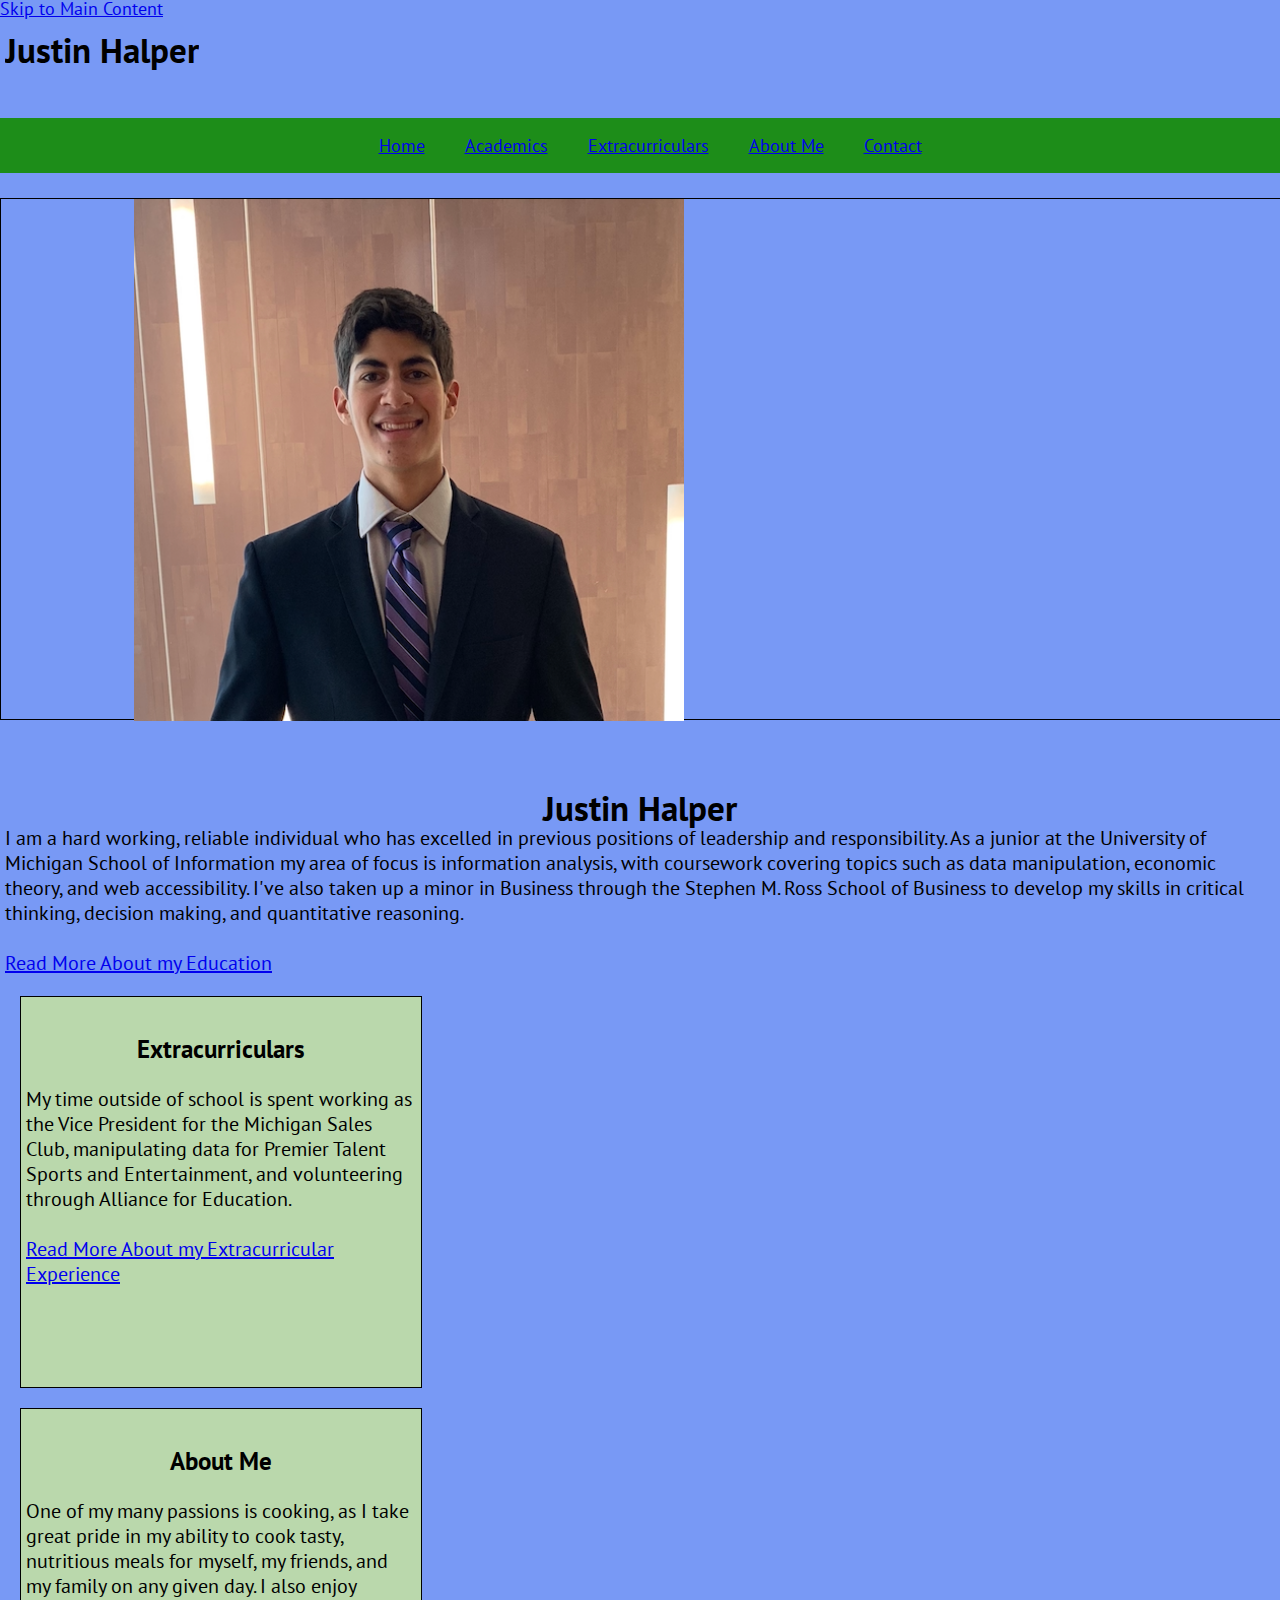
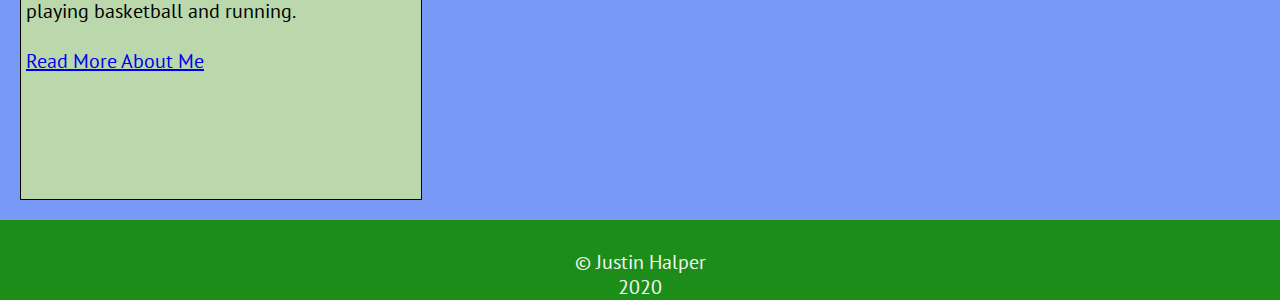
<file: index.html>
<!DOCTYPE html>
<html lang="en">
  <head>
    <title>Justin Halper</title>
    <link rel="stylesheet" type="text/css" href="css/html5reset.css">
    <link rel="stylesheet" type="text/css" href="css/style.css">
    <link href="https://fonts.googleapis.com/css2?family=PT+Sans&display=swap" rel="stylesheet">
  </head>
  <body>
    <div class="skip"><a href="#main">Skip to Main Content</a></div>
    <div class = 'header'>
        <h1>
                Justin Halper
        </h1>
    </div>
    <nav class = 'navbar'>
        <ul class = 'navlinks'>
          <li class = 'navitem'><a href = 'index.html' class = 'active'>Home</a></li>
          <li class = 'navitem'><a href = 'umich.html'>Academics</a></li>
          <li class = 'navitem'><a href = 'extracurricular.html'>Extracurriculars</a></li>
          <li class = 'navitem'><a href = 'about.html'>About Me</a></li>
          <li class = 'navitem'><a href = 'contact.html'>Contact</a></li>
        </ul>
      </nav>
      <main> 
        <div class="summary" id = 'skip'>
          <img src = images/headshot.jpg alt = "Justin Halper">
              <br>
              <br>
              <br>
          </div>
      <br>
      <br>
        <h1>
          <br> Justin Halper
        </h1>
        <p>
          I am a hard working, reliable individual who has excelled in previous positions of leadership and responsibility. As a junior at the University of Michigan School of Information my area of focus is information analysis, with coursework covering topics such as data manipulation, economic theory, and web accessibility. I've also taken up a minor in Business through the Stephen M. Ross School of Business to develop my skills in critical thinking, decision making, and quantitative reasoning. 
        </p>
        <p class = 'readmore'><br>
          <a href = 'umich.html'>Read More About my Education</a>
        </p>
      </div>
      <div class = 'section'>
        <h2 class = 'boxtitle'>
          Extracurriculars
        </h2>
        <p><br>
          My time outside of school is spent working as the Vice President for the Michigan Sales Club, manipulating data for Premier Talent Sports and Entertainment, and volunteering through Alliance for Education.<br>
        </p>
        <p class = 'readmore'><br><a href = 'extracurricular.html'>Read More About my Extracurricular Experience</a>
        </p>
      </div>
      <div class = 'section'>
        <h2 class = 'boxtitle'>
          About Me
        </h2>
        <p><br>
          One of my many passions is cooking, as I take great pride in my ability to cook tasty, nutritious meals for myself, my friends, and my family on any given day. I also enjoy playing basketball and running.<br>
        </p>
        <p class = 'readmore'><br><a href = 'about.html'>Read More About Me</a>
        </p>
      </div>
      </div>
    
    
  
  </main>
    <footer>
      <p>&copy; Justin Halper <br>
        2020</p>
    </footer>
  </body>
</html>
</file>
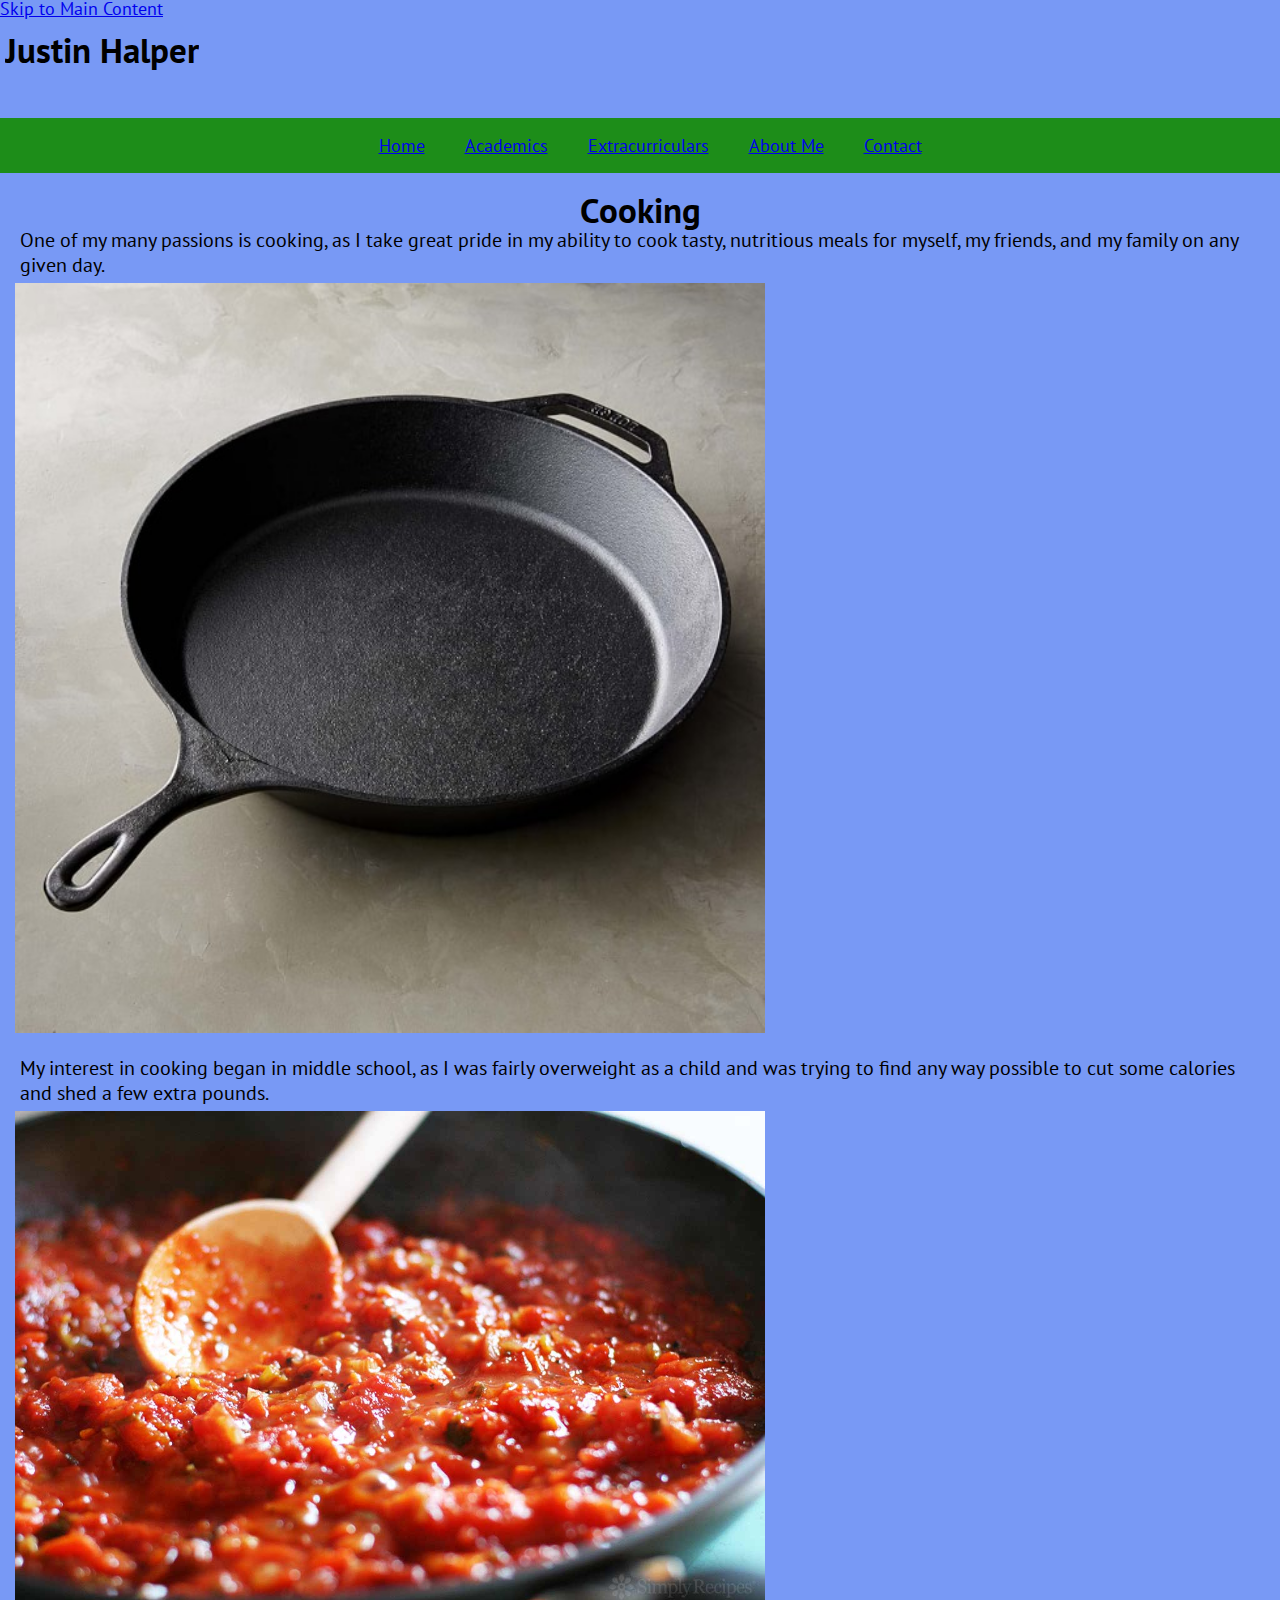
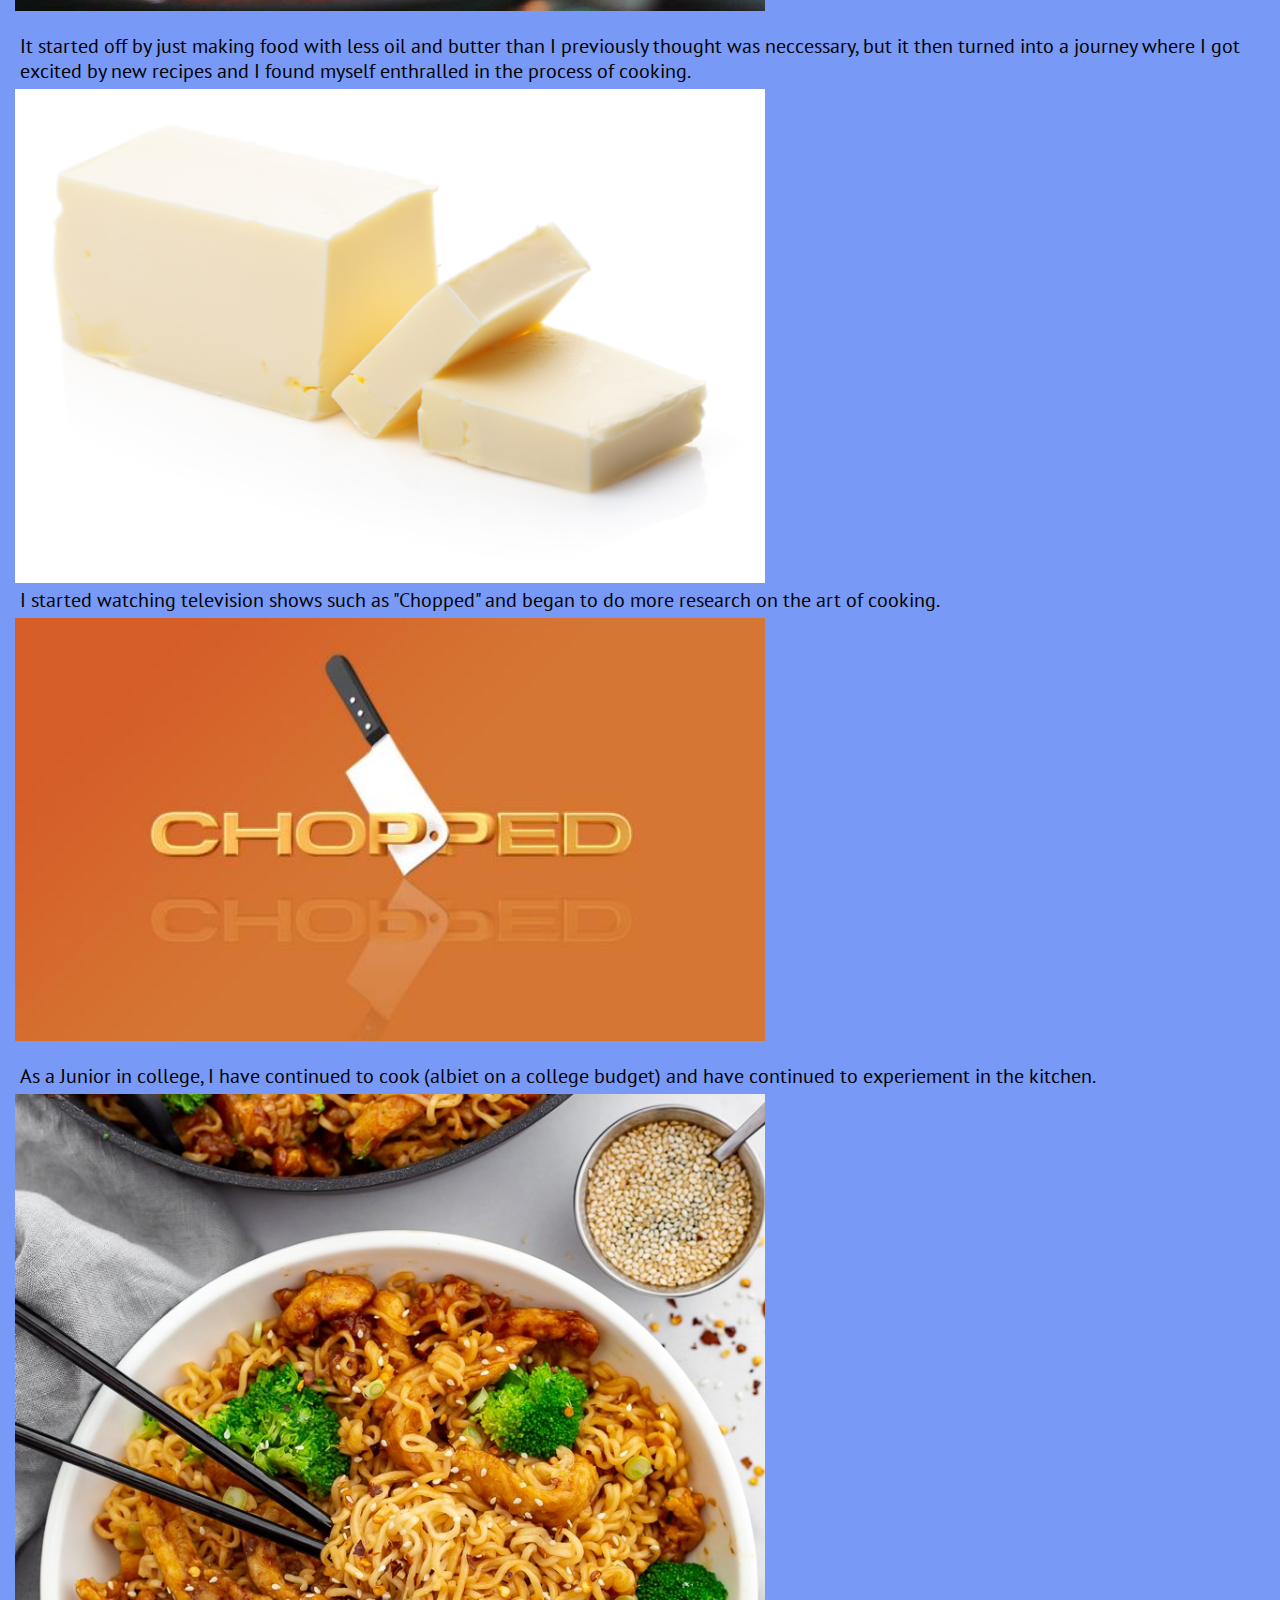
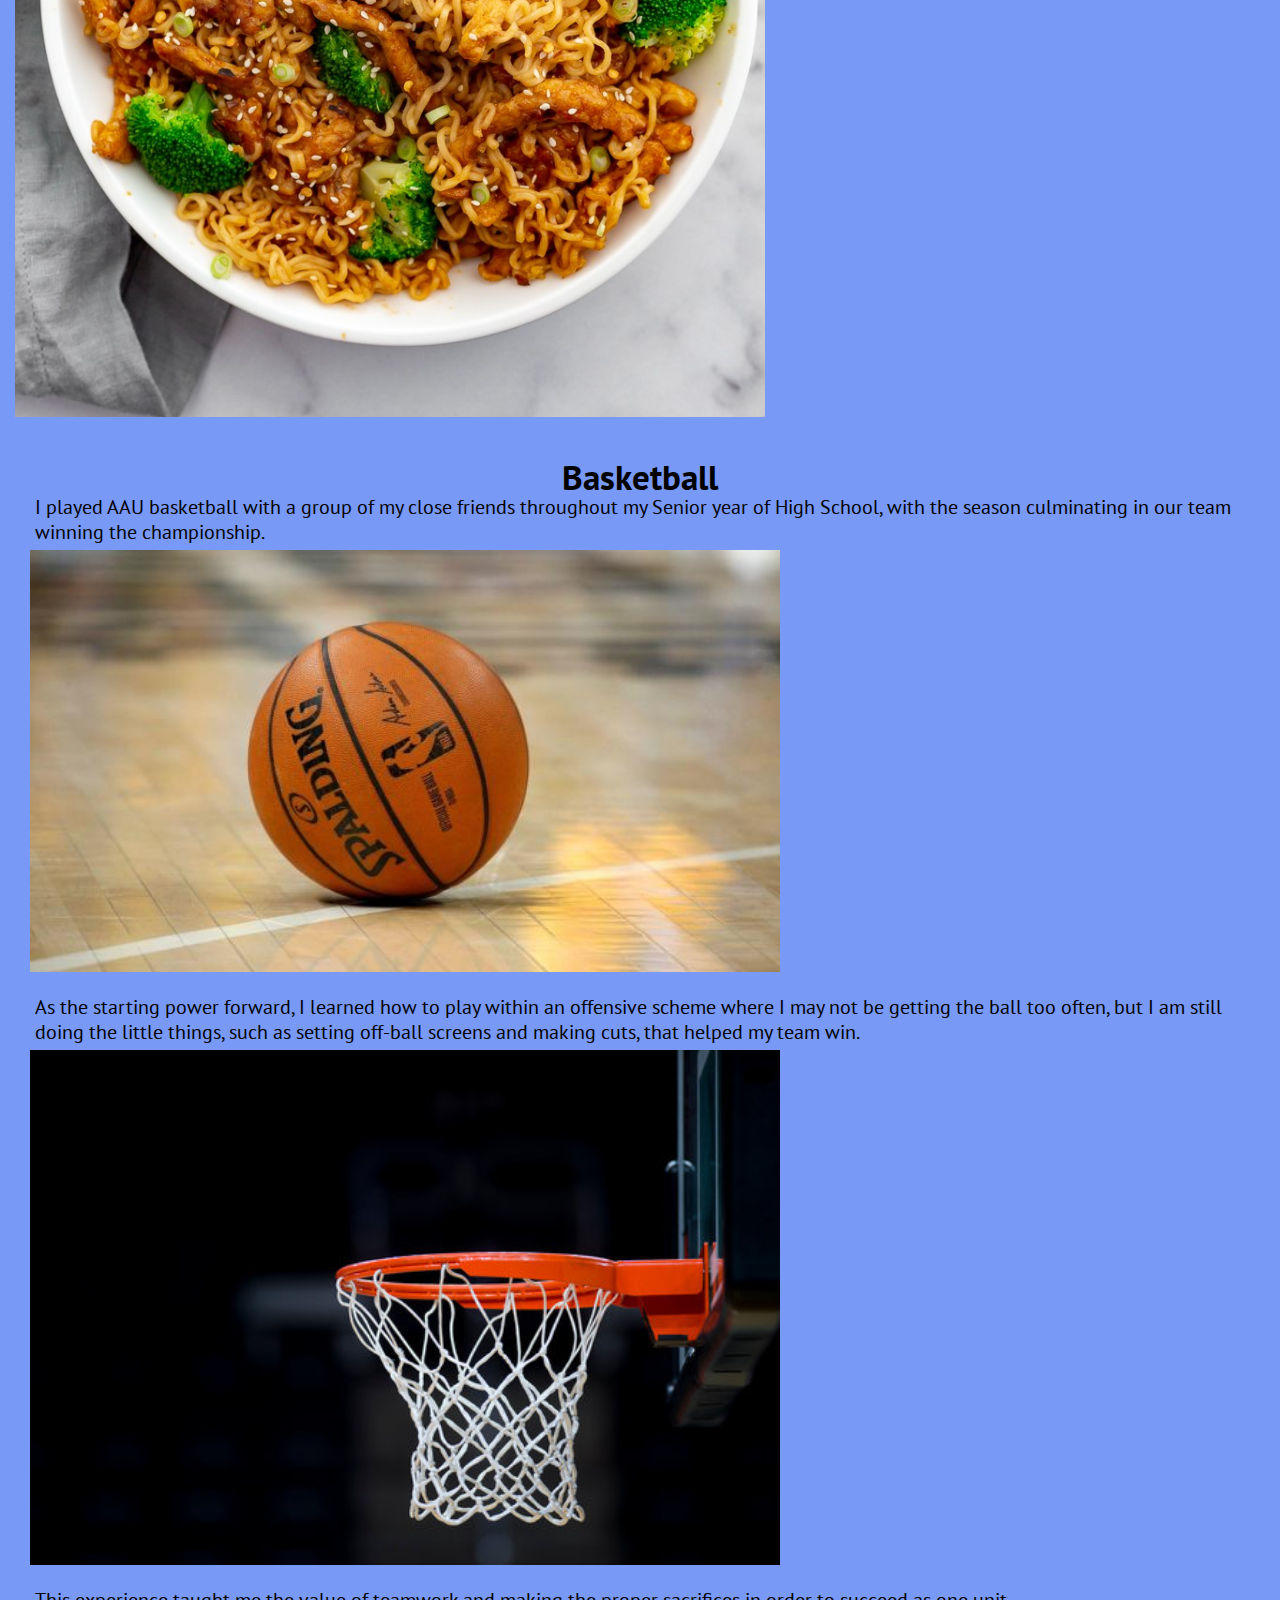
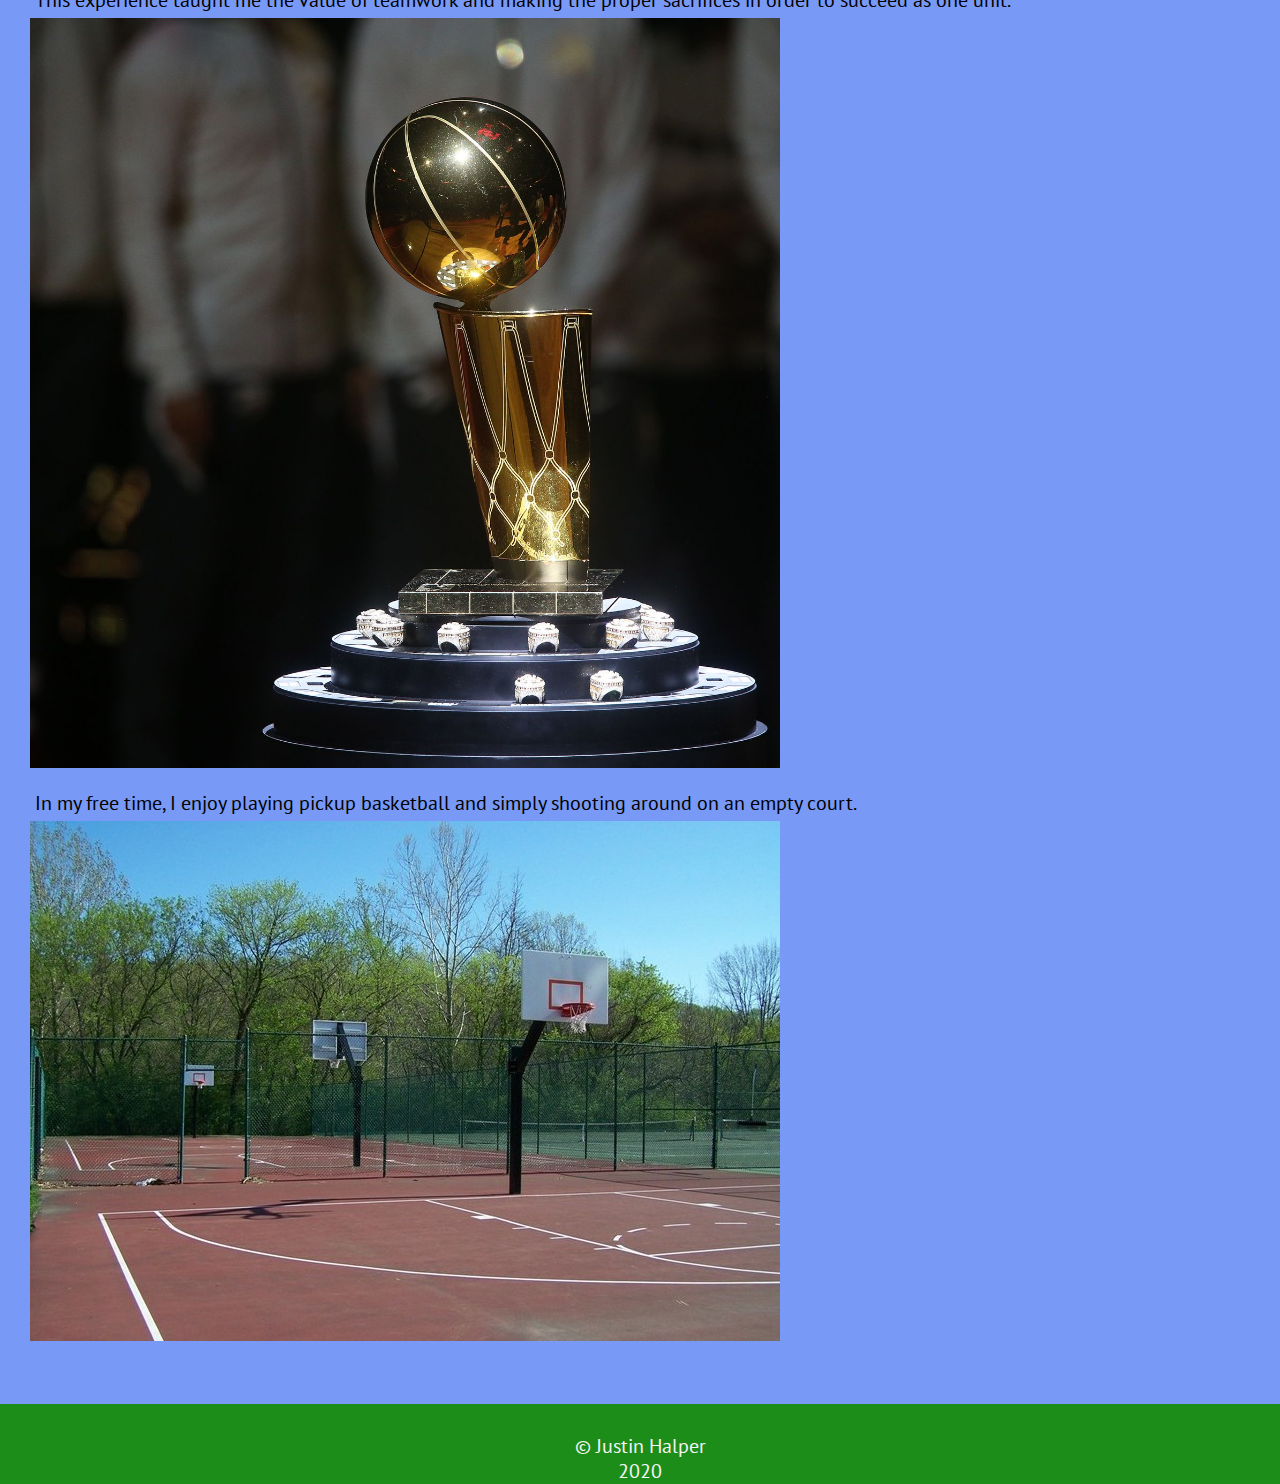
<file: about.html>
<!DOCTYPE html>
<html lang="en">
  <head>
    <title>About Justin Halper</title>
    <link rel="stylesheet" type="text/css" href="css/html5reset.css">
    <link rel="stylesheet" type="text/css" href="css/style.css">
    <link href="https://fonts.googleapis.com/css2?family=PT+Sans&display=swap" rel="stylesheet">
  </head>
  <body>
    <div class="skip"><a href="#main">Skip to Main Content</a></div>
    <div class = 'header'>
        <h1>
                Justin Halper
        </h1>
    </div>
    <nav class = 'navbar'>
        <ul class = 'navlinks'>
          <li class = 'navitem'><a href = 'index.html' class = 'active'>Home</a></li>
          <li class = 'navitem'><a href = 'umich.html'>Academics</a></li>
          <li class = 'navitem'><a href = 'extracurricular.html'>Extracurriculars</a></li>
          <li class = 'navitem'><a href = 'about.html'>About Me</a></li>
          <li class = 'navitem'><a href = 'contact.html'>Contact</a></li>
        </ul>
      </nav>
     <main>
      <div class="grid" id = 'has-image'>
        <h1>Cooking</h1>
        <p>One of my many passions is cooking, as I take great pride in my ability to cook tasty, nutritious meals for myself, my friends, and my family on any given day.</p>
        <img src='images/castiron.jpg' alt = 'Cast Iron Pan'>
        <br>
        <p>My interest in cooking began in middle school, as I was fairly overweight as a child and was trying to find any way possible to cut some calories and shed a few extra pounds.</p>
        <img src='images/marinara.jpg' alt = 'Marinara Sauce'>
        <br>
       <p>It started off by just making food with less oil and butter than I previously thought was neccessary, but it then turned into a journey where I got excited by new recipes and I found myself enthralled in the process of cooking.</p>
       <img src = 'images/butter.jpg' alt = "Butter">
        <p>I started watching television shows such as "Chopped" and began to do more research on the art of cooking.</p>
        <img src='images/chopped.jpg' alt = 'One of My Favorite Shows'>
        <br>
        <p> As a Junior in college, I have continued to cook (albiet on a college budget) and have continued to experiement in the kitchen.</p>
        <img src='images/ramen.jpg' alt = 'New Recipes'>
        <br>
      <div class="grid" id = 'has-image'>
    <h1>Basketball</h1>
    <p>I played AAU basketball with a group of my close friends throughout my Senior year of High School, with the season culminating in our team winning the championship.</p>
    <img src='images/basketball.jpg' alt = 'Basketball'>
    <br>
    <p>As the starting power forward, I learned how to play within an offensive scheme where I may not be getting the ball too often, but I am still doing the little things, such as setting off-ball screens and making cuts, that helped my team win.</p>
    <img src='images/basket.jpg' alt = 'Basket'>
    <br>
    <p>This experience taught me the value of teamwork and making the proper sacrifices in order to succeed as one unit.</p>
    <img src='images/championship.jpg' alt = 'Championship'>
    <br>
    <p>In my free time, I enjoy playing pickup basketball and simply shooting around on an empty court.</p>
    <img src='images/courts.jpg' alt = 'Empty Court'>
  </div>
    </div>
    <br>

  </main>
    <footer>
      <p>&copy; Justin Halper <br>
        2020</p>
    </footer>
  </body>
</html>
</file>
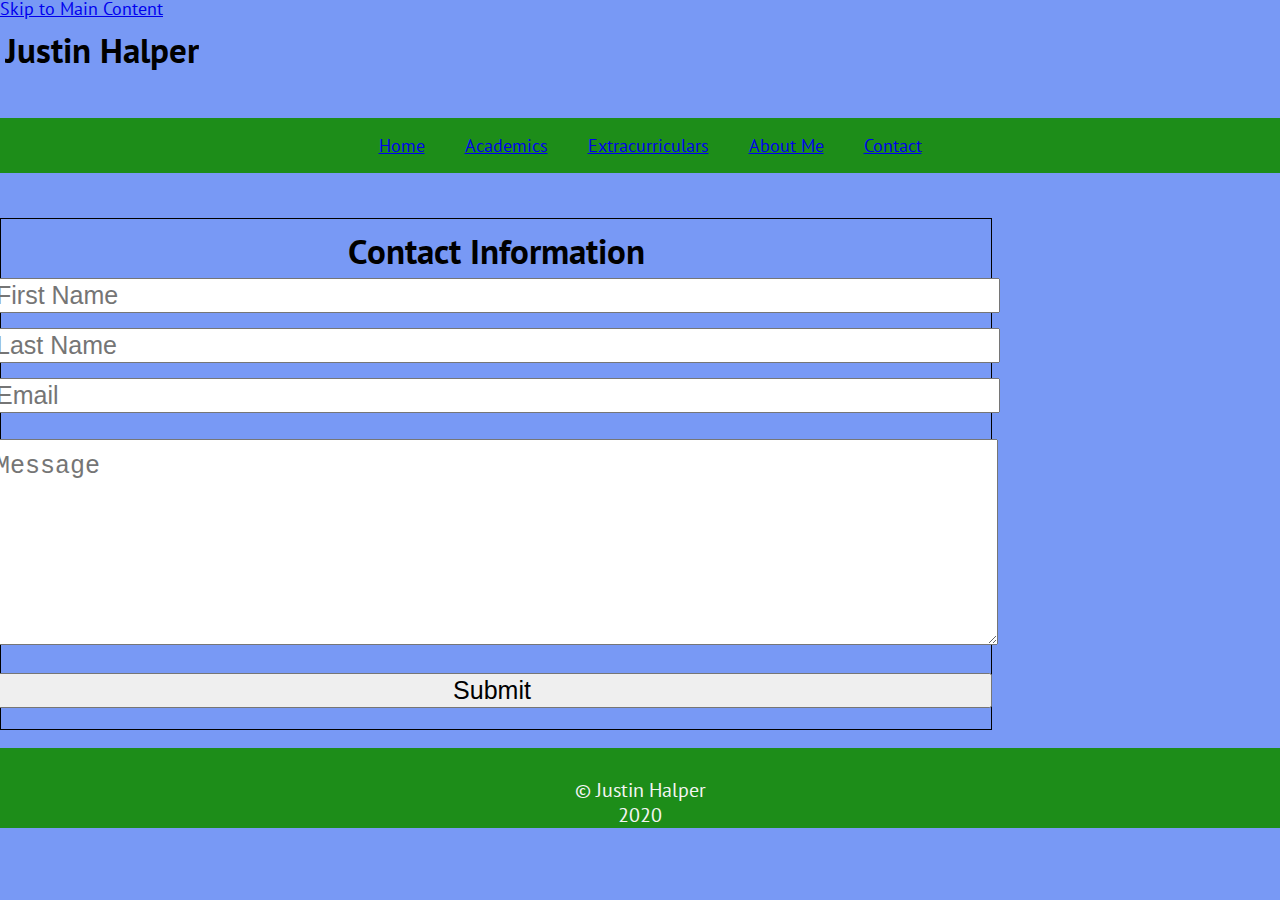
<file: contact.html>
<!DOCTYPE html>
<html lang="en">
  <head>
    <title>Contact Justin Halper</title>
    <link rel="stylesheet" type="text/css" href="css/html5reset.css">
    <link rel="stylesheet" type="text/css" href="css/style.css">
    <link href="https://fonts.googleapis.com/css2?family=PT+Sans&display=swap" rel="stylesheet">
  </head>
  <body>
    <div class="skip"><a href="#main">Skip to Main Content</a></div>
    <div class = 'header'>
        <h1>
                Justin Halper
        </h1>
    </div>
    <nav class = 'navbar'>
        <ul class = 'navlinks'>
          <li class = 'navitem'><a href = 'index.html' class = 'active'>Home</a></li>
          <li class = 'navitem'><a href = 'umich.html'>Academics</a></li>
          <li class = 'navitem'><a href = 'extracurricular.html'>Extracurriculars</a></li>
          <li class = 'navitem'><a href = 'about.html'>About Me</a></li>
          <li class = 'navitem'><a href = 'contact.html'>Contact</a></li>
        </ul>
      </nav>
      <main>  
      <div class="contact" id = 'skip'>
        <form action="https://formspree.io/f/mqkgdglj" method="POST">
      <fieldset>
        <legend
          class = "text center head">Contact Information</legend>
    
          <label for="fname"></label>
          <input type="text" id="fname" name="firstname" placeholder="First Name">
      <br>
          <label for="lname"></label>
          <input type="text" id="lname" name="lastname" placeholder="Last Name">
        <br>
          <label for="email"></label>
          <input type="text" id="lname" name="lastname" placeholder="Email">
       <br>
          <label for="subject"></label>
          <textarea id="subject" name="subject" placeholder="Message" style="height:200px"></textarea>
          <br>
          <input type="submit" value="Submit">
        </fieldset>
        </form>
      </div>
    <br>
  </main>
    <footer>
      <p>&copy; Justin Halper <br>
        2020</p>
    </footer>
  </body>
</html>
</file>
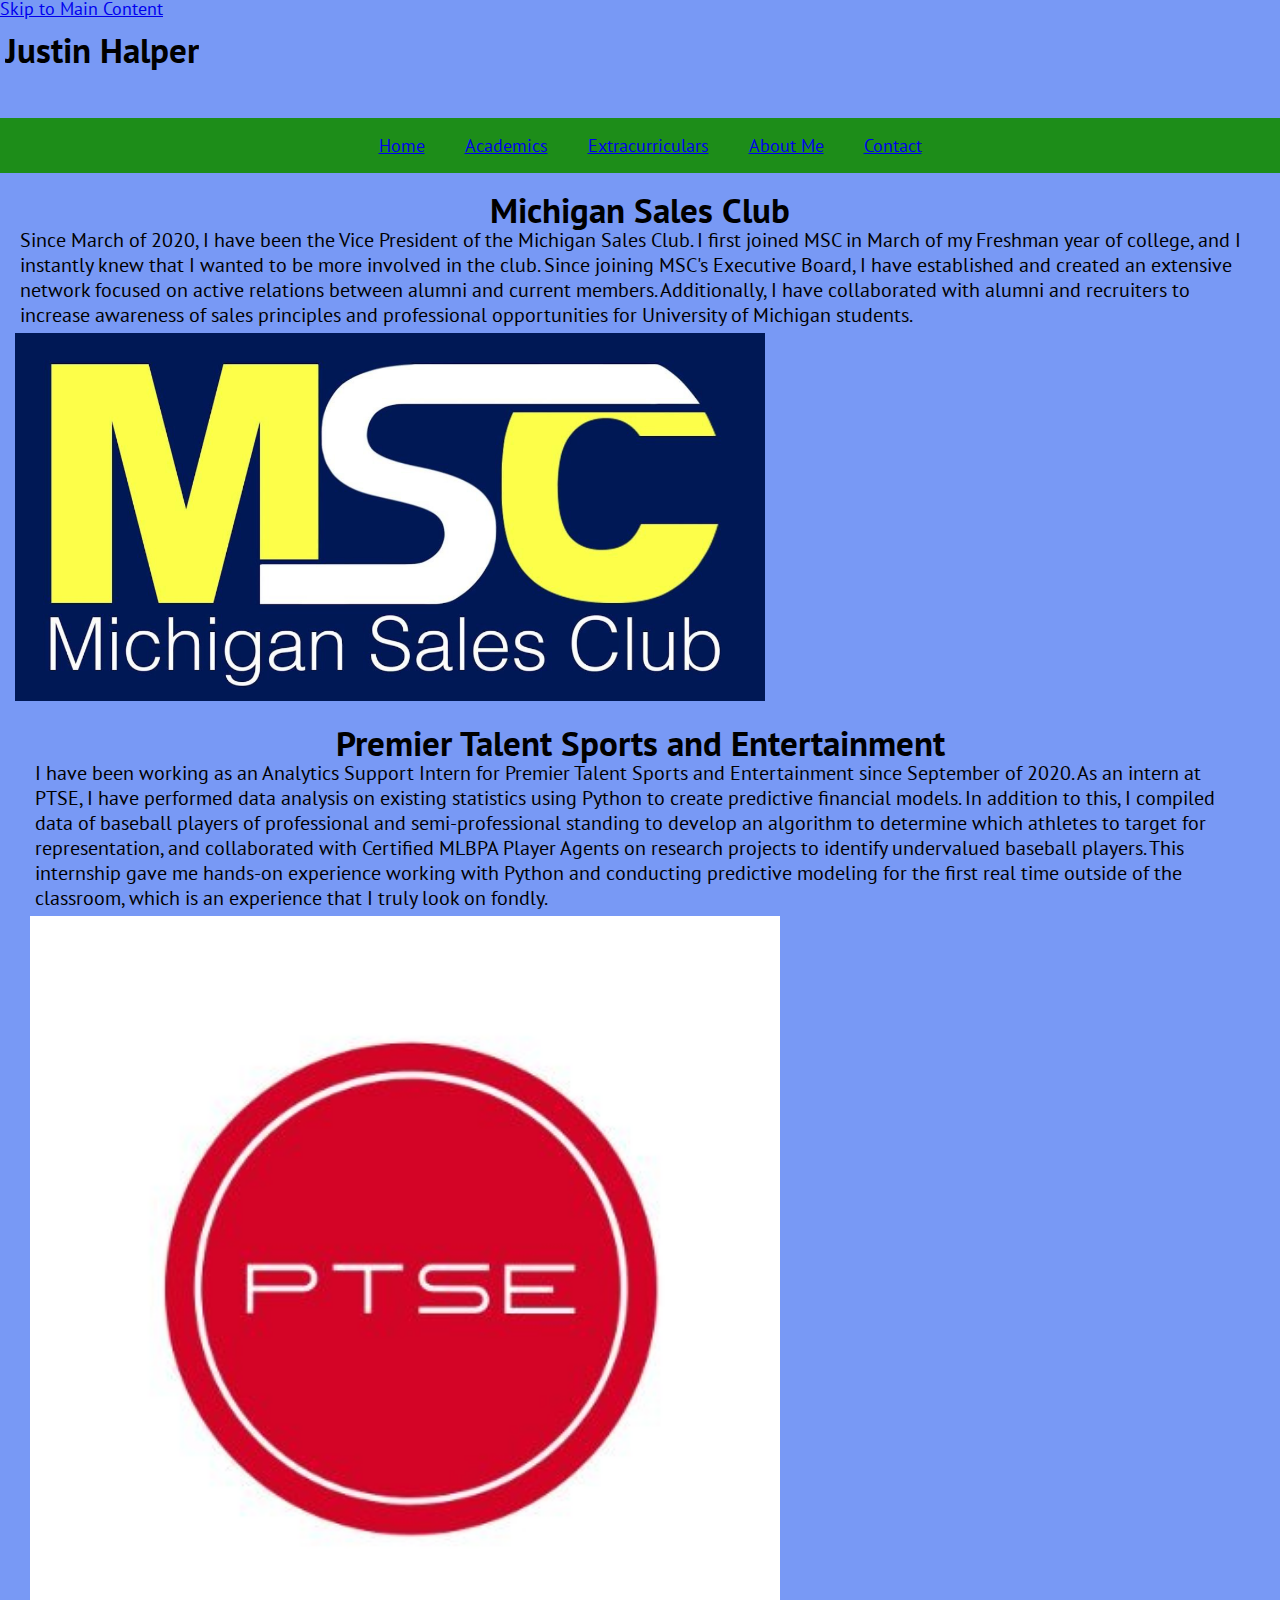
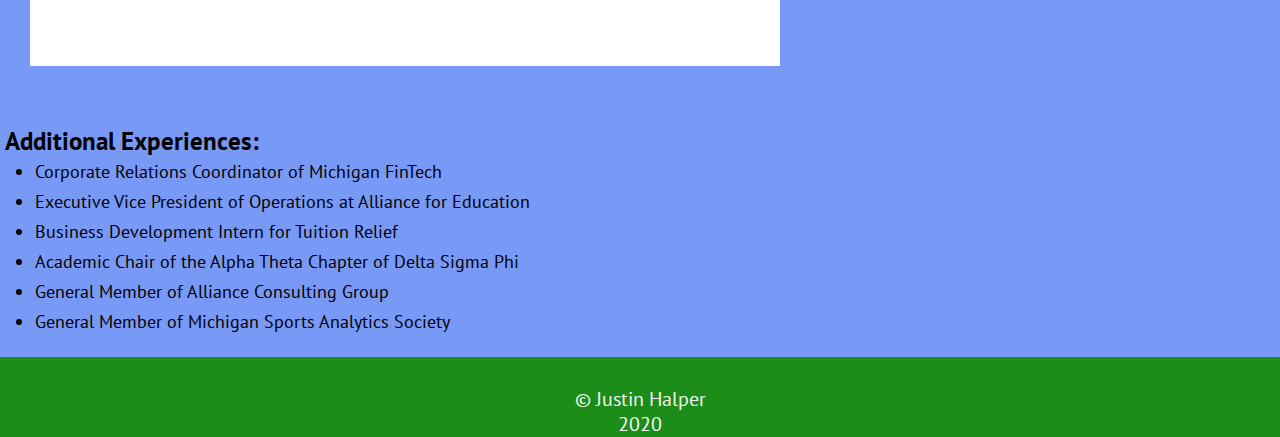
<file: extracurricular.html>
<!DOCTYPE html>
<html lang="en">
  <head>
    <title>Justin Halper's Extracurricular Experience</title>
    <link rel="stylesheet" type="text/css" href="css/html5reset.css">
    <link rel="stylesheet" type="text/css" href="css/style.css">
    <link href="https://fonts.googleapis.com/css2?family=PT+Sans&display=swap" rel="stylesheet">
  </head>
  <body>
    <div class="skip"><a href="#main">Skip to Main Content</a></div>
    <div class = 'header'>
        <h1>
                Justin Halper
        </h1>
    </div>
    <nav class = 'navbar'>
        <ul class = 'navlinks'>
          <li class = 'navitem'><a href = 'index.html' class = 'active'>Home</a></li>
          <li class = 'navitem'><a href = 'umich.html'>Academics</a></li>
          <li class = 'navitem'><a href = 'extracurricular.html'>Extracurriculars</a></li>
          <li class = 'navitem'><a href = 'about.html'>About Me</a></li>
          <li class = 'navitem'><a href = 'contact.html'>Contact</a></li>
        </ul>
      </nav>
      <main> 
      <div class="grid" id = 'has-image'>
          <h1>Michigan Sales Club</h1>
          <p>Since March of 2020, I have been the Vice President of the Michigan Sales Club. I first joined MSC in March of my Freshman year of college, and I instantly knew that I wanted to be more involved in the club. Since joining MSC's Executive Board, I have established and created an extensive network focused on active relations between alumni and current members. Additionally, I have collaborated with alumni and recruiters to increase awareness of sales principles and professional opportunities for University of Michigan students.</p>
            <img src='images/salesclub.jpg' alt = 'Michigan Sales Club Logo'>
      <div class="grid" id = 'has-image'> 
      <h1>Premier Talent Sports and Entertainment</h1>
      <p>I have been working as an Analytics Support Intern for Premier Talent Sports and Entertainment since September of 2020. As an intern at PTSE, I have performed data analysis on existing statistics using Python to create predictive financial models. In addition to this, I compiled data of baseball players of professional and semi-professional standing to develop an algorithm to determine which athletes to target for representation, and collaborated with Certified MLBPA Player Agents on research projects to identify undervalued baseball players. This internship gave me hands-on experience working with Python and conducting predictive modeling for the first real time outside of the classroom, which is an experience that I truly look on fondly.</p>
          <img src = 'images/ptselogo.jpg' alt = "Logo for PTSE">
    </div>
      </div>
      <br>
      <h2>
        Additional Experiences:
      </h2>
      <ul>
        <li>Corporate Relations Coordinator of Michigan FinTech</li>
        <li>Executive Vice President of Operations at Alliance for Education</li>
        <li>Business Development Intern for Tuition Relief</li>
        <li>Academic Chair of the Alpha Theta Chapter of Delta Sigma Phi</li>
        <li>General Member of Alliance Consulting Group</li>
        <li>General Member of Michigan Sports Analytics Society</li>
      </ul><br>
  </main>
    <footer>
      <p>&copy; Justin Halper <br>
        2020</p>
    </footer>
  </body>
</html>
</file>
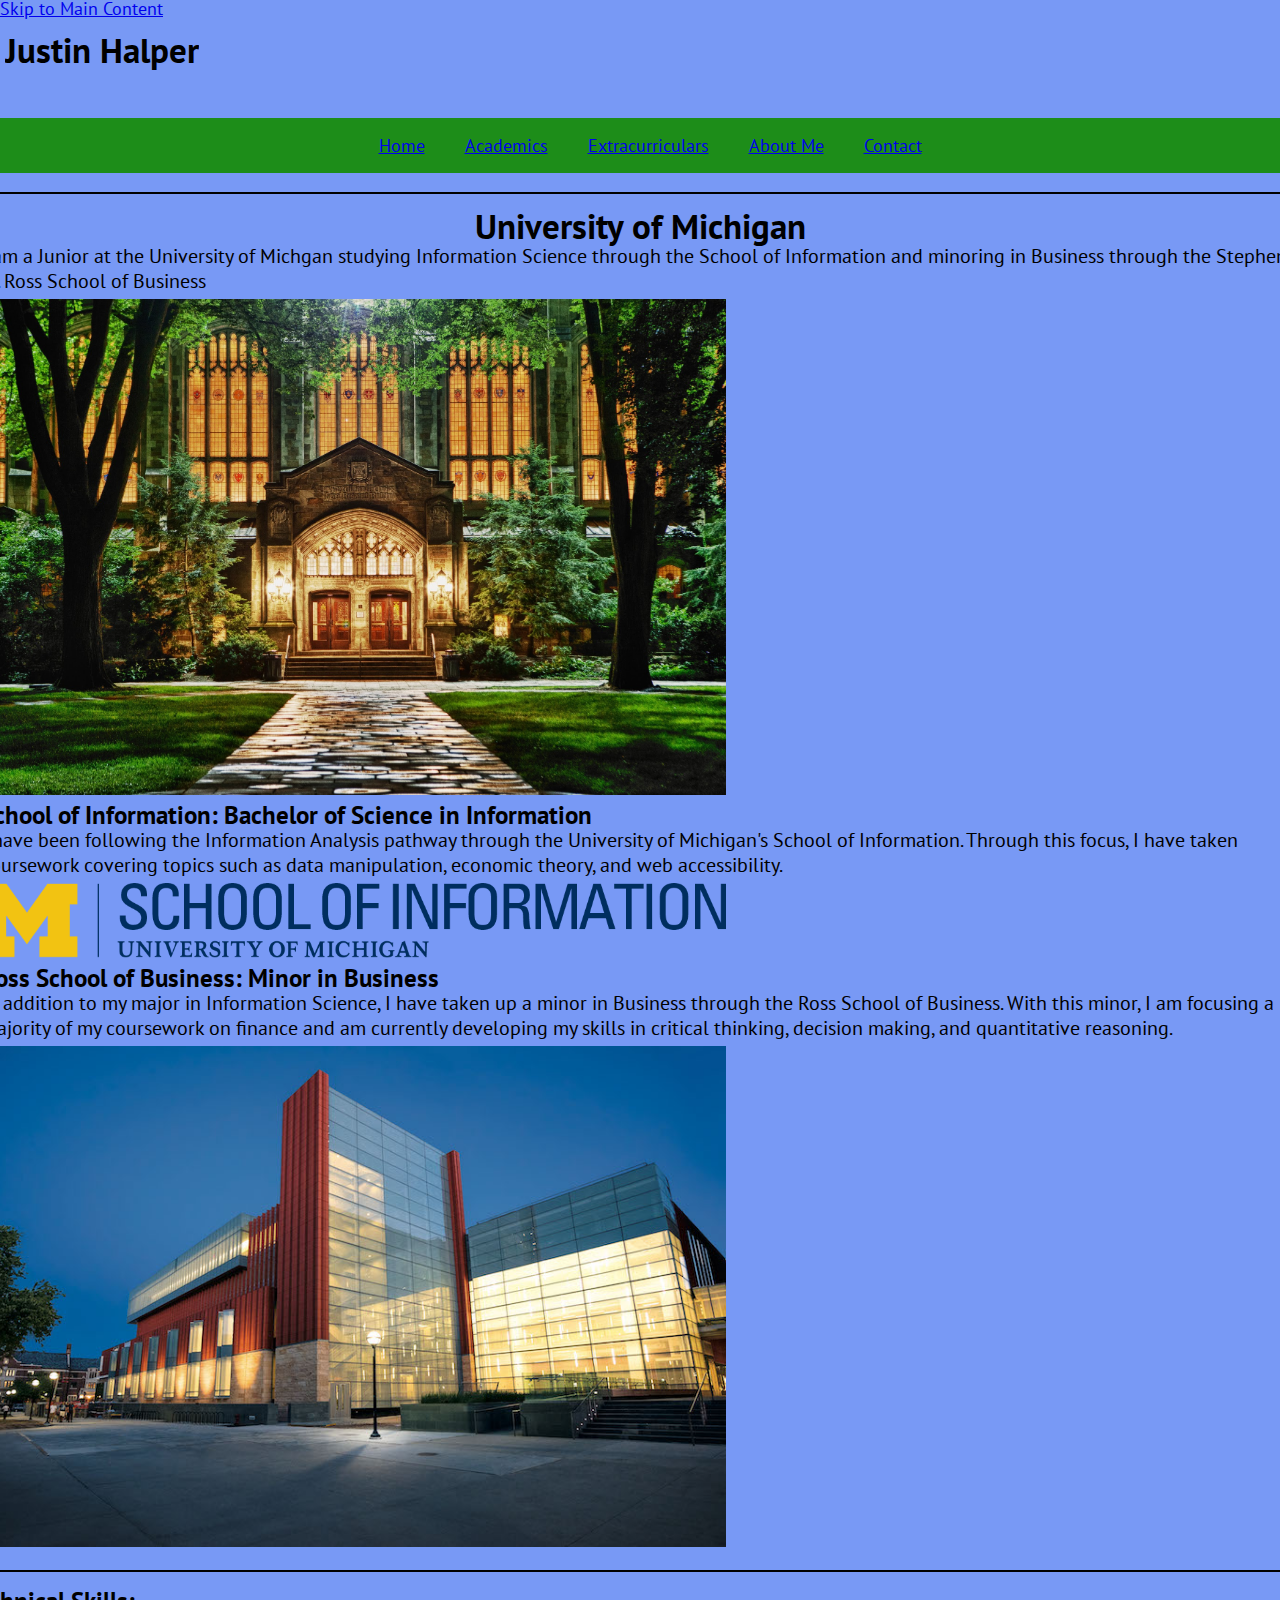
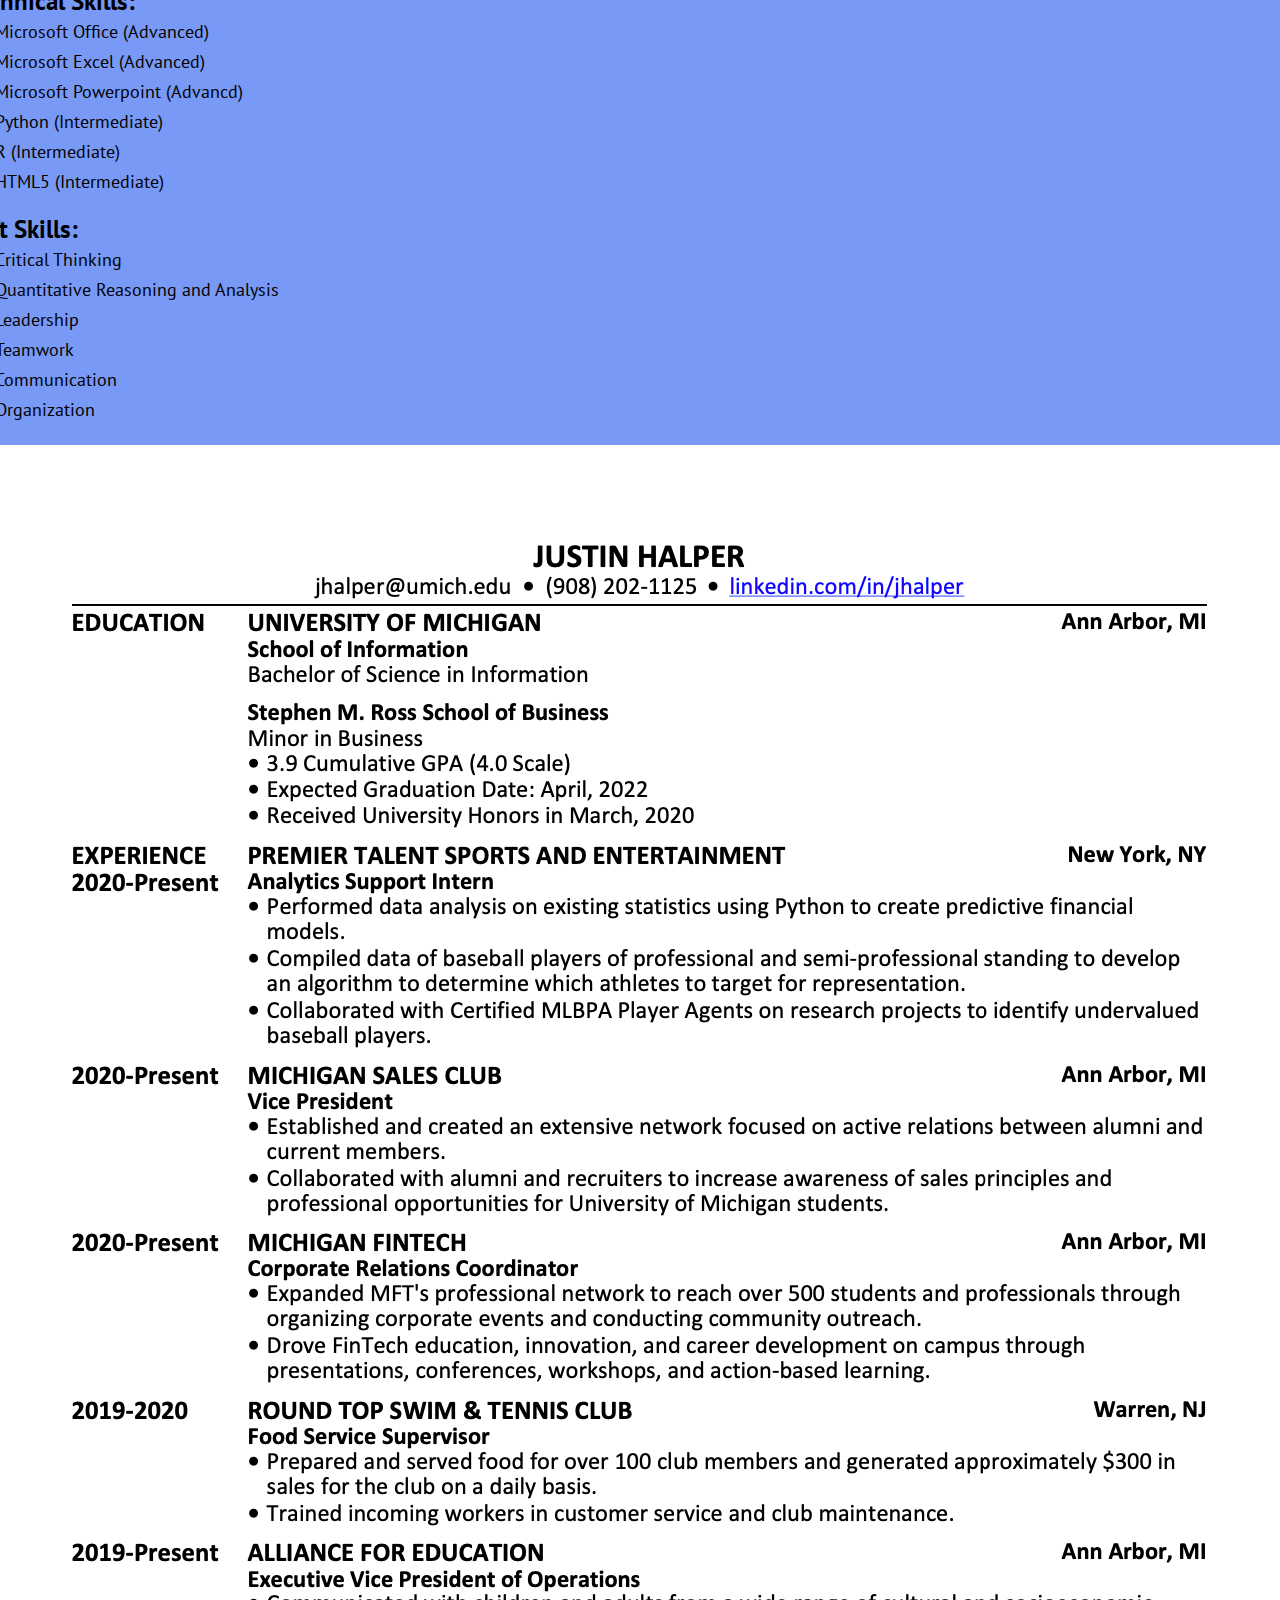
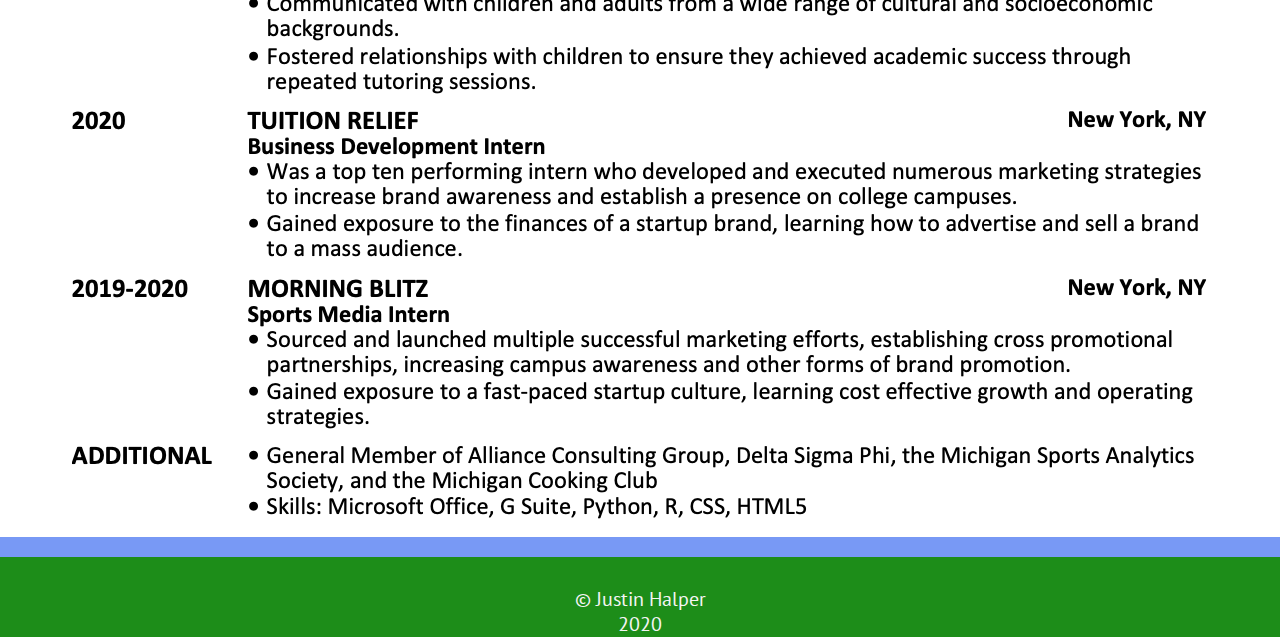
<file: umich.html>
<!DOCTYPE html>
<html lang="en">
  <head>
    <title>Justin Halper's Academic Experience</title>
    <link rel="stylesheet" type="text/css" href="css/html5reset.css">
    <link rel="stylesheet" type="text/css" href="css/style.css">
    <link href="https://fonts.googleapis.com/css2?family=PT+Sans&display=swap" rel="stylesheet">
  </head>
  <body>
    <div class="skip"><a href="#main">Skip to Main Content</a></div>
    <div class = 'header'>
        <h1>
                Justin Halper
        </h1>
    </div>
    <nav class = 'navbar'>
        <ul class = 'navlinks'>
          <li class = 'navitem'><a href = 'index.html' class = 'active'>Home</a></li>
          <li class = 'navitem'><a href = 'umich.html'>Academics</a></li>
          <li class = 'navitem'><a href = 'extracurricular.html'>Extracurriculars</a></li>
          <li class = 'navitem'><a href = 'about.html'>About Me</a></li>
          <li class = 'navitem'><a href = 'contact.html'>Contact</a></li>
        </ul>
      </nav>
      <main> 
    <div class="grid" id = 'skip'>
      <div class = 'grid-item' id = 'has-image'>
          <h1>
            University of Michigan
          </h1>
          <p>I am a Junior at the University of Michgan studying Information Science through the School of Information and minoring in Business through the Stephen M. Ross School of Business</p>
            <img src='images/umich.jpg' alt = 'University of Michigan Campus'>
          <h2>
            School of Information: Bachelor of Science in Information
          </h2>
          <p>I have been following the Information Analysis pathway through the University of Michigan's School of Information. Through this focus, I have taken coursework covering topics such as data manipulation, economic theory, and web accessibility.</p>
          <img src='images/umsi.jpg' alt = 'University of Michigan School of Information'>
          <h2>
            Ross School of Business: Minor in Business
          </h2>
          <p>In addition to my major in Information Science, I have taken up a minor in Business through the Ross School of Business. With this minor, I am focusing a majority of my coursework on finance and am currently developing my skills in critical thinking, decision making, and quantitative reasoning.</p>
          <img src='images/ross.jpg' alt = 'Stephen M. Ross School of Business'>
        </div>
      <br>
        <h2>
          Technical Skills:
        </h2>
        <ul>
          <li>Microsoft Office (Advanced)</li>
          <li>Microsoft Excel (Advanced)</li>
          <li>Microsoft Powerpoint (Advancd)</li>
          <li>Python (Intermediate)</li>
          <li>R (Intermediate)</li>
          <li>HTML5 (Intermediate)</li>
        </ul><br>
        <h2>
          Soft Skills:
        </h2>
        <ul>
          <li>Critical Thinking</li>
          <li>Quantitative Reasoning and Analysis</li>
          <li>Leadership</li>
          <li>Teamwork</li>
          <li>Communication</li>
          <li>Organization</li>
        </ul><br>
        <img src='images/resume.jpg' alt = 'Justin Halper Resume'>
      </div>
      </div>
  </main>
    <footer>
      <p>&copy; Justin Halper <br>
        2020</p>
    </footer>
  </body>
</html>
</file>
<file: css/style.css>
html{
    scroll-behavior: smooth;
}

body{
  font-family: 'PT Sans', sans-serif;
  background-color: #7899f5;
  font-size: 18px;
  margin: 0;
  padding: 0;
}

h1, h2, p, ul, li{
  margin-left: 5px;
  margin-right: 5px;
}
.header{
  font-size: 35px;
  line-height: 1;
  text-align: center;
}
h1, legend{
  font-size: 35px;
  line-height: 1;
  text-align: center;
  font-weight: bold;
}
h2{
  font-size: 25px;
}
p{
  font-size: 20px;
  line-height: 25px;
}
ul{
  line-height: 10px;
}
li{
  margin: 5px;
}
nav{
  background-color: rgb(29, 141, 25);
  padding: 25px 0; 
  text-align: center;
  grid-column: 1/span 7;
  grid-row: 1/span 1;
  align-self: center;
}

footer{
  background-color: rgb(29, 141, 25);
  color: whitesmoke;
  padding-top: 30px;
  text-align: center;
  grid-column: 1/-1;
  grid-row: 7/auto;
}

header{
  color: blue;
  height: 400px;              
  background-color: rgb(29, 141, 25);
  grid-column: 1 / -1; 
  grid-row: 1 / auto;  
}

header p{
  color: black;
  font-size: 24px;
  padding: 0 100px;
  text-align: center;
}
.grid{
  display: grid;
  margin: 20px;
}
.grid-item{
  border: 2px solid #000000;
  margin: -1px;
  padding: 15px;
}
.navbar{
  display: flex;
  flex-wrap: wrap;
  height: auto;
  flex-direction: row;
  background-color: rgb(29, 141, 25);
  justify-content: center;
  width: 100%;
  align-items: top;
  padding: 10px;
}

.navlinks{
  display: flex;
  justify-content: center;
  flex-wrap: wrap;
}
.container{
  display: grid;
  grid-template-columns: repeat(5, 1fr);
  grid-template-rows: 40vh 30vh 30vh;    
  grid-gap: 10px;
}
.photo {
  grid-area: photo;
  background: rgb(29, 141, 25);
}

.photo>img {
  object-fit: cover;
  width: 100%
}
.navitem{
  margin-right: 20px;
  margin-left: 20px;
}
.nav li{
  display:inline;
  padding-right:20px;
}

.nav a{
  color: black;
  font-weight: bold;
  text-decoration: none; 
}

.skipcont a{
  background: rgb(29, 141, 25);
  left: 0;
  padding: 6px;
  -webkit-transition: top 1s ease-out;
  transition: top 1s ease-out;
  z-index: 1;
  position: absolute;
  top: -40px;
}
.skipcont a:focus{
  position: absolute;
  top: 0px;
}
*:focus{
  border: 2px solid #000000;
}
.title{
  font-size: 25px;
  margin-left: 25px;
}

ul{
  line-height: 25px;
}
li{
  margin-left: 30px;
  text-indent: 0px;

}

.text-block{
  background-color: rgba(255, 255, 255, .8);
  border: 10px dashed yellowgreen;
  align-self: center;
  padding: 30px;

}
@-webkit-keyframes logo_wiggle{
  from {width: 25px;}
  to {width: 420px;}

}

@keyframes logo_wiggle{
  from {width: 25px;}
  to {width: 420px;}

} 

#contents {
  display: flex;
  flex-direction: row;
  justify-content: center;
  align-items: top;
  flex-wrap: wrap;
}
.section{
  min-height: 350px;
  border: 1.5px solid black;
  width: 400px;
  margin: 20px;
  background-color: #bad8ac;
  padding-top: 40px;
}
.gallery{
  min-height: 400px;
  display: flex;
  flex-direction: row;
  align-items: center;
  flex-wrap: wrap;
  justify-content: center;
}
.gallery > img{
  width: 30%;
  margin: 2px;
}
.boxtitle{
  text-align: center;
}
.summary{
  display: grid;
  height: 450px;
  width: 1400px;
  grid-template-rows: auto;
  grid-template-columns: 650px, 650px;
  margin-top: 50px;
  margin-left: auto;
  margin-right: auto;
  justify-content: center;
  border: 1.5px solid black;
  justify-content: center;
  align-items: top;
  grid-column-gap: 40px;
}
.summary-h1{
  line-height: 25px;
  margin-top: 25px;
}
.summary-grid{
  height: 350px;
  max-width: 550px;
  max-height: 500px;
  text-align: left;
}
.gallery{
  display: flex;
  flex-wrap: wrap;
  min-height: 425px;
  flex-direction: row;
  padding: 4px;
  justify-content: center;
  align-items: center;
}
.gallery > img{
  width: 35%;
  margin: 2px;
}

a:hover{
  text-decoration: underline;
}
:focus{
  border: 2px solid black;
}
#has-image img{
  padding-top: 5px;
  padding-bottom: 5px;
}
.header{
  display: flex;
  color: black;
  background-attachment: fixed;   
  background-position: center; 
  background-repeat: no-repeat; 
  background-size: cover;   
  height: 100px;
}
.header h1{
  animation-name: logo_wiggle;
  animation-iteration-count: 1;
  padding-top: 15px;
  max-width: 425px;
  font-size: 35px;
  animation-duration: 15s;
  overflow: hidden;
  white-space: nowrap;
  justify-content: center;
}
.footer{
  display: flex;
  flex-wrap: wrap;
  flex-direction: row;
  background-color:rgb(29, 141, 25);
  align-items: top;
  position: fixed;
  margin-top: 150px;
  justify-content: center;
  width: 100%;
}

.summary{
  display: grid;
  height: 800px;
  width: 660px;
  grid-template-rows: auto;
  grid-template-columns: 650px;
  margin-top: 40px;
  margin-bottom: 40px;
  grid-column-gap: 35px;
}
.summary-grid{
  padding-top: 35px;
}
.summary-grid img{
  width: 550px;
}
.grid{
  justify-content: center;
  margin-left: 15px;
  margin-right: 15px;
}
.grid-item{
  min-width: 350px;
}
#has-image img{
  min-width: 350px;
  width: 75%;
}
.contact{
  display: grid;
  line-height: 50px;
  border: 1.5px solid black;
  justify-content: center;
  justify-items: center;
  padding: 15px;
  width: 75%;
  min-width: 339px;
  margin-top: 45px;
  max-width: 1450px;
}
input, textarea{
  width: 339px;
  font-size: 25px;
}
textarea{
  line-height: 50px;
  margin-top: 20px;
}

@media screen and (min-width: 800px){
  #contents{
    justify-content: center;
    max-width: 800px;
  }
  .summary{
    display: grid;
    margin: auto;
    width: 700px;
    height: 800px;
    grid-template-rows: 400px 200px;
    grid-template-columns: auto;
    align-items: top;
  }
  .summary img{
    width: 550px;
  }
  .summary-grid{
    max-width: 1000px;
    padding-left: 80px;
    padding-right: 80px;
    max-height: 550px;
  }
  .grid-item{
    min-width: 650px;
    max-width: 1100px;
  }
  #has-image{
    column-width: 450px;
  }
  #has-image img{
    min-width: 500px;
    max-width: 600px;
    justify-content: center;
  }
  input, textarea{
    width: 650px;
  }
}
@media screen and (min-width: 850px){
  #contents{
    max-width: 1400px;
  }
  .summary{
    display: grid;
    height: 520px;
    width: 1400px;
    grid-template-rows: auto;
    margin-top: 25px;
    grid-template-columns: 550px 550px;
    justify-content: center;
  }
  .summary-grid{
    height: 300px;
    max-height: 350px;
    max-width: 550px;
    text-align: left;
    padding: 30px;
  }
  .sumamry-grid img{
    width: 550px;
  }
  .grid-item{
    max-width: 1400px;
  }
  #has-image{
    column-width: 700px;
  }
  #has-image img{
    max-width: 750px;
  }
  .gallery img{
    width: 30%;
  }
  input, textarea{
    width: 1000px;
  }
}

@media screen and (prefers-reduced-motion: reduce){
  html{
      scroll-behavior: auto;
  }

  .skip a{
    -webkit-transition: none;
    transition: none;        
   }


  .header{
    background-attachment: initial;
  }
  .header h1{
    background-attachment: initial;
  }
}
@media (prefers-reduced-motion){
  #logo {
    animation: none;
  }
}
</file>
